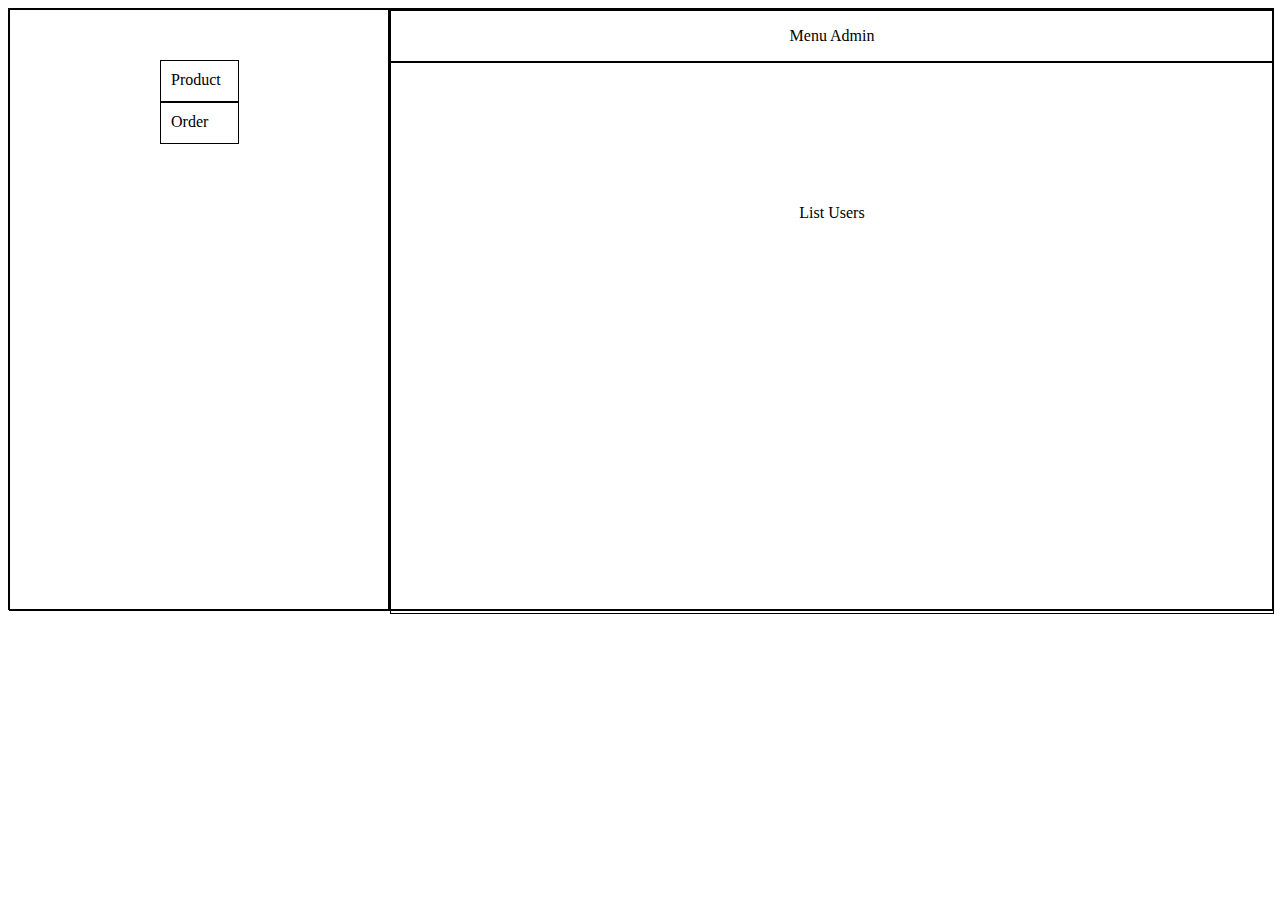
<file: CAU2/Admin/index.html>
<!DOCTYPE html>
<html lang="en">
<head>
    <meta charset="UTF-8">
    <title>Admin</title>
    <link rel="stylesheet" href="style.css">
</head>
<body>
<div class="main">
    <div class="item">
        <div class="item1">Product</div>
        <div class="item2">Order</div>
    </div>

    <div class="body">
        <div class="menu">Menu Admin</div>
        <div class="list">List Users</div>
    </div>
</div>
</body>
</html>
</file>
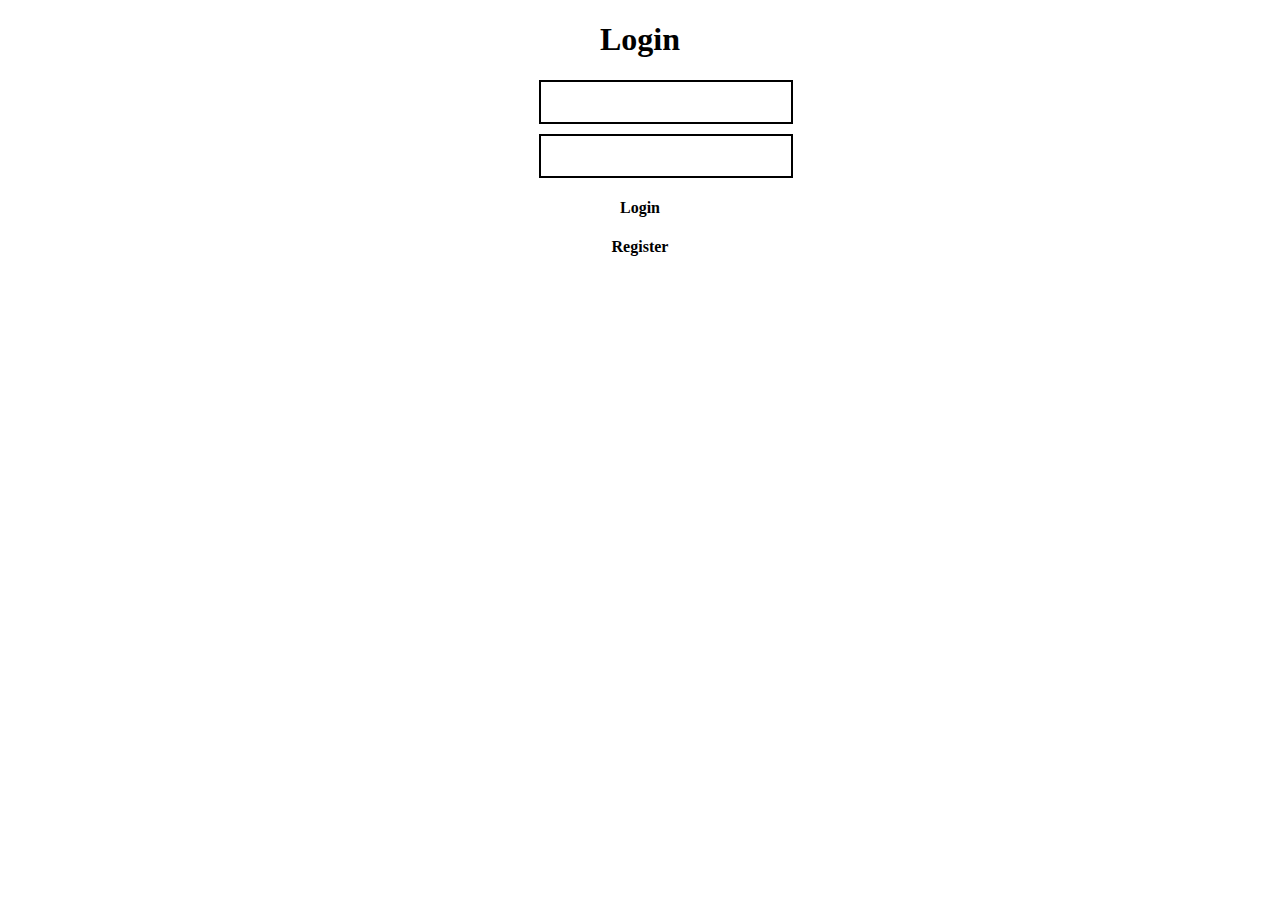
<file: CAU2/Login.html>
<!DOCTYPE html>
<html lang="en">
<head>
    <meta charset="UTF-8">
    <title>Title</title>
    <style>
        h1 {
            text-align: center;
        }

        h4 {
            text-align: center;
        }

        .input1 {
            width: 250px;
            height: 40px;
            border: 2px solid;
            margin-left: 42%
        }

        .input2 {

            width: 250px;
            height: 40px;
            border: 2px solid;
            margin-left: 42%;
            margin-top: 10px;
        }


    </style>
</head>

<body>
<h1>Login</h1>
<div class="input1">
</div>
<div class="input2"></div>

<h4>Login</h4>
<h4>Register</h4>
</body>
</html>
</file>
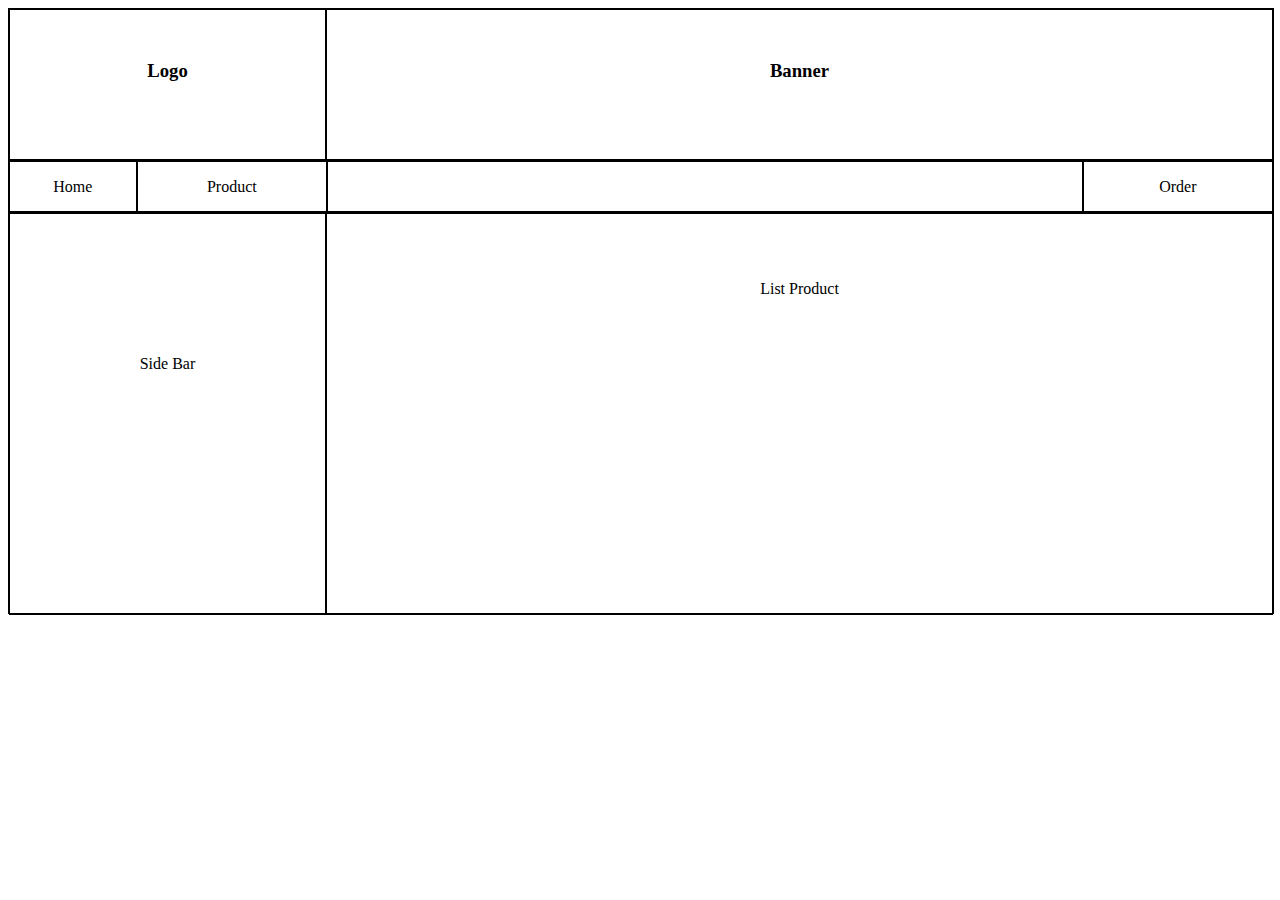
<file: CAU2/HomePage1/HomePage.html>
<!DOCTYPE html>
<html lang="en">
<head>
    <meta charset="UTF-8">
    <title>Title</title>
    <link rel="stylesheet" href="style.css">


</head>
<body>
<div class="header">
    <div class="logo">
        <h3 class="text1">Logo</h3>
    </div>
    <div class="banner">
        <h3 class="text2">Banner</h3>
    </div>
</div>


<div class="menu">
    <div class="menu1">
Home

    </div>
    <div class="menu2">

     Product
    </div>
    <div class="menu3">

    </div>
<div class="menu4">
   Order
</div>

</div>
<div class="main">
    <div class="left">Side Bar</div>
    <div class="right ">List Product</div>

</div>

</body>
</html>
</file>
<file: CAU2/Admin/style.css>
.main {
    width: 100%;
    height: 600px;
    border: 1px solid black;
    display: flex;
}

.item {
    width: 30%;
    height: 600px;
    border: 1px solid black;
}

.item1 {
    width: 15%;
    height: 20px;
    border: 1px solid black;
    padding: 10px;
    margin-left: 150px;
    margin-top: 50px;
}

.item2 {
    width: 15%;
    height: 20px;
    border: 1px solid black;
    padding: 10px;
    margin-left: 150px;

}

.body {
    width: 70%;
    height: 600px;
    border: 1px solid black;
}

.menu {
    width: 100%;
    height: 50px;
    border: 1px solid black;
    text-align: center;
    line-height: 50px;
}

.list {
    width: 100%;
    height: 550px;
    border: 1px solid black;
    text-align: center;
    line-height: 300px;
}
</file>
<file: CAU2/HomePage1/style.css>
.header{
    width: 100%;
    height: 150px;
    border: 1px solid;
    /*margin-bottom: 5px;*/
    display: flex;
}
.logo{
    width: 25%;
    height: 150px;
    border:1px solid;
}
.banner{
    width: 75%;
    height: 150px;
    border:1px solid;

}
.text1, .text2 {
    margin-top: 50px;
    text-align: center;
}
.menu{
    width: 100%;
    height: 50px;
    border: 1px solid;
    /*margin-bottom: 5px;*/
    display: flex;

}
.menu1{
    width: 10%;
    height: 50px;
    border:1px solid;
    text-align: center ;
    line-height: 50px;

}


.menu2{
    width: 15%;
    height: 50px;
    border:1px solid;
    text-align: center ;
    line-height: 50px;


}
.menu3{
    width: 60%;
    height: 50px;
    border:1px solid;
    text-align: center ;
    line-height: 50px;
}
.menu4 {
    width: 15%;
    height: 50px;
    border:1px solid;
    text-align: center ;
    line-height: 50px;
}





.main{
    width: 100%;
    height: 400px;
    border: 1px solid;
    display: flex;


}
.left{
    width: 25%;
    height: 400px;
    border: 1px solid;
    text-align: center ;
    line-height: 300px;


}

.right{
    width: 75%;
    height: 400px;
    border: 1px solid;
    text-align: center ;
    line-height: 150px;


}
</file>
